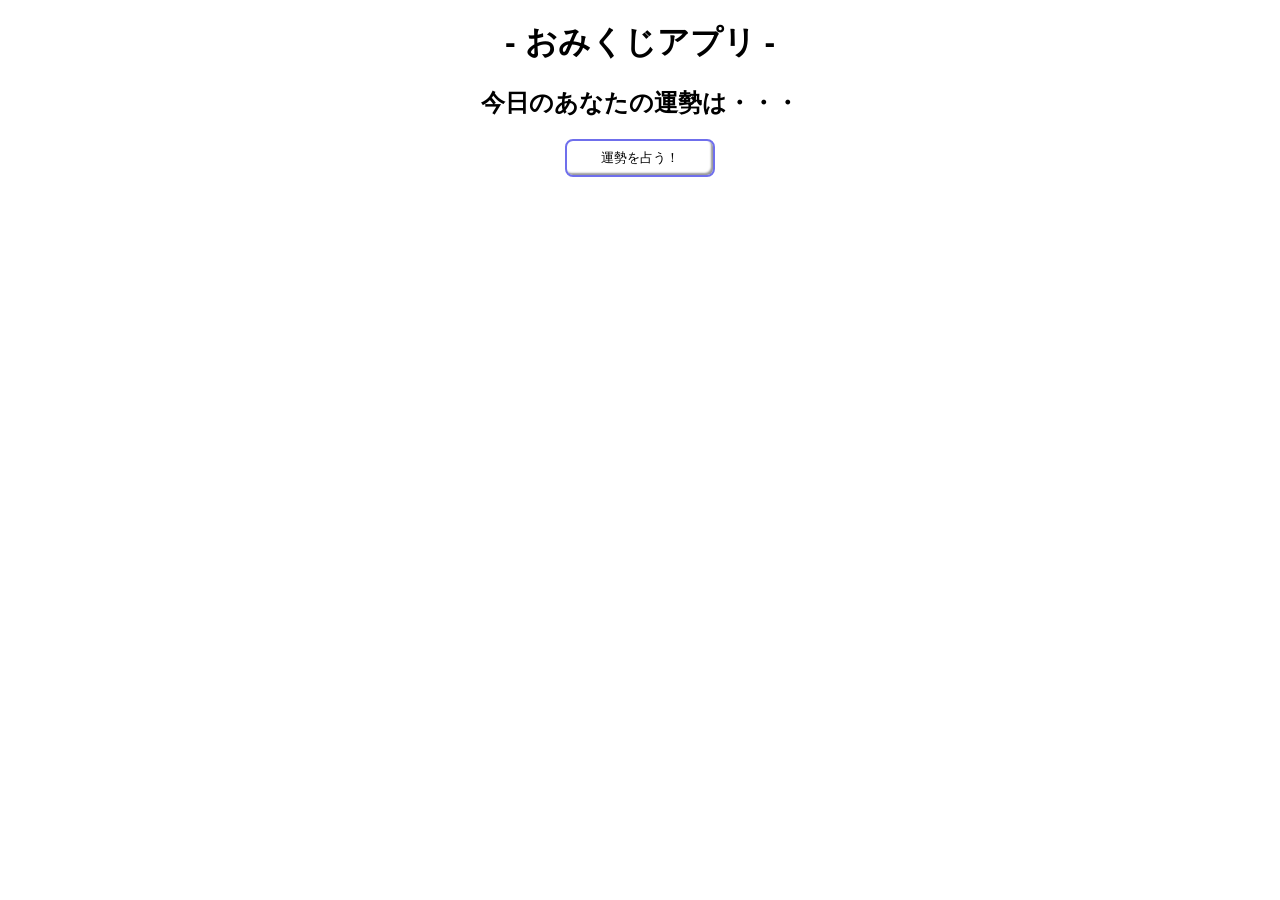
<file: jquery/chpater3/index.html>
<!DOCTYPE html>
<html lang="ja">
  <head>
    <!-- Required meta tags -->
    <meta charset="utf-8" />
    <meta name="viewport" content="width=device-width, initial-scale=1" />
    
    <link href="style.css" rel="stylesheet" />
    
    <title>おみくじアプリ</title>
  </head>
  <body>
    <div class="app-header-contents">
      <h1>- おみくじアプリ -</h1>
      <h2>今日のあなたの運勢は・・・</h2>
      <button class="start-button js-fortune-start" type="button">
        運勢を占う！
      </button>
    </div>
    
    <div class="result">
      <div class="row">
        <div class="radius money">
          <p class="title">金運</p>
          <p class="stars"></p>
          <p class="detail"></p>
        </div>
        </div>
        <div class="row">
          <div class="radius work">
            <p class="title">仕事運</p>
            <p class="stars"></p>
            <p class="detail"></p>
          </div>
          <div class="radius health">
            <p class="title">健康運</p>
            <p class="stars"></p>
            <p class="detail"></p>
          </div>
      </div>
    </div>

    <script src="https://ajax.googleapis.com/ajax/libs/jquery/3.6.0/jquery.min.js"></script>
    <script>
    // ここに処理を記載します
    $(function () {
      // fortuneResultsオブジェクト
      let fortuneResults = {
        money: {
          1: {
            stars: '★★★',
            detail: '最高の金運です！いつの間にかお金が溜まっているかも・・・？',
          },
          2: {
            stars: '★★',
            detail: 'まずまず金運です！使いすぎには注意しましょう！',
          },
          3: {
            stars: '★',
            detail: '悪い傾向が見られます！財布の紐は絞めておくと吉です！',
          },
        },
        work: {
          1: {
            stars: '★★★',
            detail: '最高の仕事運です！いつも以上にチャンスが巡ってくるかも・・・？',
          },
          2: {
            stars: '★★',
            detail: 'まずまず仕事運です！普段通り仕事が進むでしょう！',
          },
          3: {
            stars: '★',
            detail: '悪い傾向が見られます！自信過剰にならないように注意しましょう',
          },
        },
        health: {
          1: {
            stars: '★★★',
            detail: '最高の健康運です！ランニングの距離を伸ばしても良いですね！',
          },
          2: {
            stars: '★★',
            detail: 'まずまず健康運です！無理せず体を動かしましょう！',
          },
          3: {
            stars: '★',
            detail: '悪い傾向が見られます！ケガにご注意を・・・',
          },
        },
      };

      $('.start-button').on('click', function(){
        let is_continue = changeButton();
        if (is_continue == false) return;
        for (let key in fortuneResults) {
          // 1~3の乱数を生成
          let random_num = Math.floor( Math.random() * 3) + 1;

          // テキストセット
          let items = fortuneResults[key][random_num];
          $('.' + key + ' .stars').text(items.stars);
          $('.' + key + ' .detail').text(items.detail);
        }
      });
    });

    // ボタン変更
    function changeButton() {
      let is_continue = true;
      if ($(':button').hasClass('js-fortune-start')) {
        $(':button').text('もう一度占う！');
        // 「result」クラスの「div」を表示
        $('.result').fadeIn();
      } else {
        $(':button').text('運勢を占う！');
        // 「result」クラスの「div」を非表示
        $('.result').fadeOut();
        is_continue = false;
      }
      // js-fortune-startクラスがあれば削除、なければ追加
      $(':button').toggleClass("js-fortune-start");
      return is_continue;
    }
    </script>
  </body>
</html>
</file>
<file: jquery/chpater3/style.css>
* {
  font-family: Arial, Helvetica, sans-serif;
}
.app-header-contents {
  text-align: center;
}
.start-button {
  border-radius: 8px;
  border : 2px solid rgb(111, 111, 236);
  background-color:rgb(255, 255, 255);
  color: rgb(0, 0, 0);
  padding: 8px;
  box-shadow :-2px -2px 2px #999 inset;
  width: 150px;
}

.start-button:hover {
  background-color:rgb(111, 111, 236);
  color: white;
}

.start-button:active{
  box-shadow: 2px 2px 2px #999 inset;
  color: transparent;
  text-shadow: 2px 2px 0px #666;
}

.result {
  margin-top: 50px;
  display: none;
}
div.row {
  display: flex;
  justify-content: center;
}
div.row .radius {
  height: 300px;
  width: 300px;
  margin: 30px;
}

div.row .title {
  font-size: 28px;
  font-weight: bold;
  text-align: center;
  padding-top: 3px;
}

div.row .stars {
  font-size: 28px;
  font-weight: bold;
  text-align: center;
}

div.row .detail {
  margin-left: 18px;
  margin-right: 18px;
  text-align: center;
}

div.row .radius.money {
  border :2px solid yellow;
  border-radius: 50%;
}

div.row .radius.work {
  border :2px solid green;
  border-radius: 50%;
}

div.row .radius.health {
  border :2px solid aqua;
  border-radius: 50%;
}
</file>
